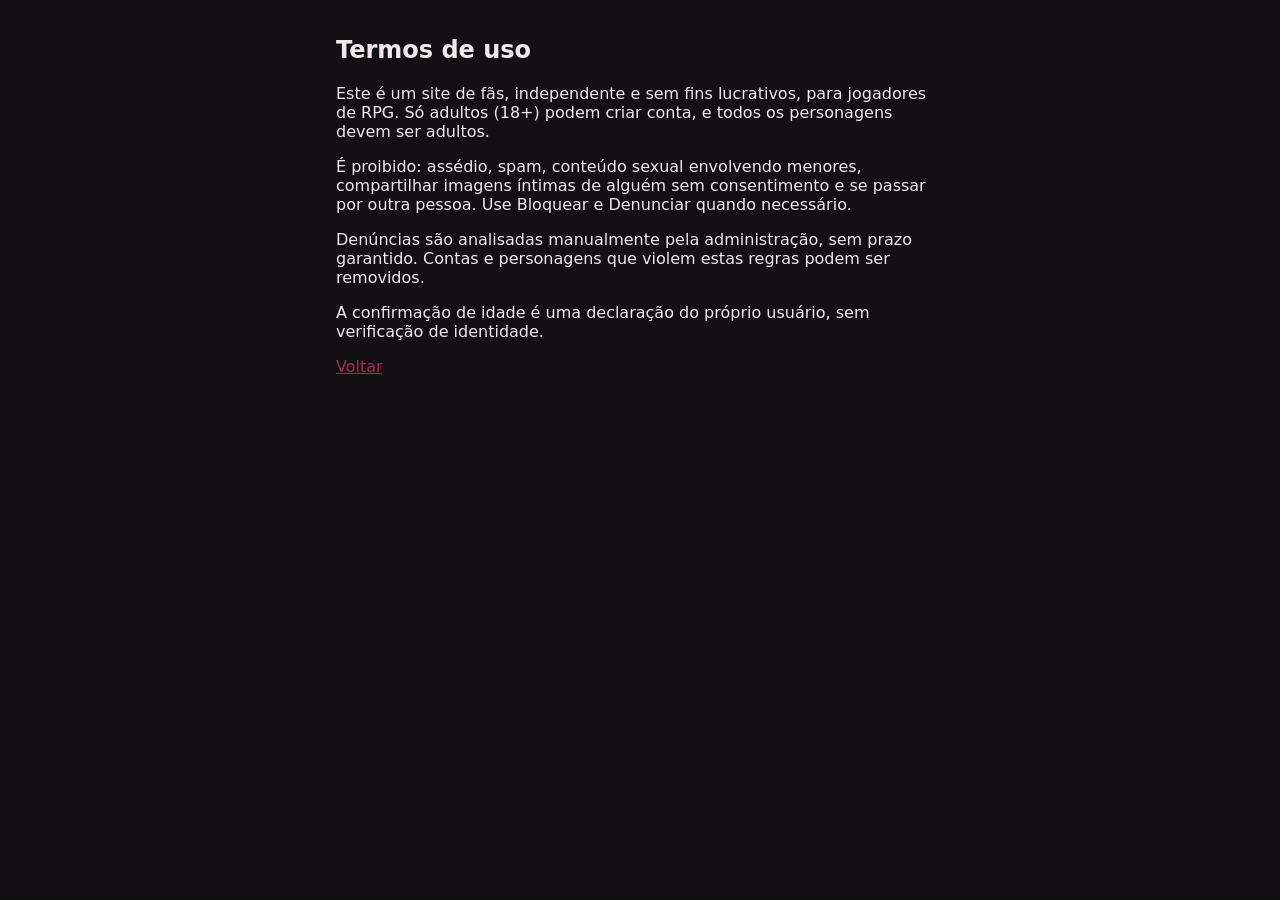
<file: terms.html>
<!doctype html><html lang="pt-BR"><head><meta charset="utf-8"><meta name="viewport" content="width=device-width,initial-scale=1"><title>Termos de uso</title><link rel="stylesheet" href="styles.css"></head><body><main>
<h2>Termos de uso</h2>
<p>Este é um site de fãs, independente e sem fins lucrativos, para jogadores de RPG. Só adultos (18+) podem criar conta, e todos os personagens devem ser adultos.</p>
<p>É proibido: assédio, spam, conteúdo sexual envolvendo menores, compartilhar imagens íntimas de alguém sem consentimento e se passar por outra pessoa. Use Bloquear e Denunciar quando necessário.</p>
<p>Denúncias são analisadas manualmente pela administração, sem prazo garantido. Contas e personagens que violem estas regras podem ser removidos.</p>
<p>A confirmação de idade é uma declaração do próprio usuário, sem verificação de identidade.</p>
<p><a href="./">Voltar</a></p></main></body></html>
</file>
<file: styles.css>
:root{--bg:#131014;--panel:#1d181e;--line:#2e2630;--wine:#8c1d3f;--wine2:#b3274d;--text:#efe9eb;--muted:#9b9097;font-family:system-ui,-apple-system,"Segoe UI",sans-serif}
*{box-sizing:border-box}
[hidden]{display:none!important}
body{margin:0;background:var(--bg);color:var(--text);min-height:100vh;padding:env(safe-area-inset-top) 0 env(safe-area-inset-bottom)}
.brand{font-family:Georgia,serif;font-style:italic;font-size:1.4rem;letter-spacing:.02em;margin:0}
.muted{color:var(--muted)}
.auth{max-width:380px;margin:0 auto;padding:12vh 20px 40px}
.auth .brand{font-size:2.4rem}
.tabs{display:flex;margin:24px 0 8px;border-bottom:1px solid var(--line)}
.tabs button{flex:1;background:none;border:0;border-bottom:2px solid transparent;color:var(--muted);padding:12px;font-size:1rem}
.tabs button.on{color:var(--text);border-color:var(--wine2)}
label{display:block;margin-top:14px;font-size:.85rem;color:var(--muted)}
input,select,textarea{display:block;width:100%;margin-top:6px;padding:12px;border-radius:8px;border:1px solid var(--line);background:var(--panel);color:var(--text);font:inherit;font-size:1rem}
input:focus,select:focus,textarea:focus,button:focus-visible{outline:2px solid var(--wine2);outline-offset:1px}
.check{display:flex;gap:10px;align-items:flex-start;line-height:1.4}
.check input{width:auto;margin-top:3px}
button{font:inherit;cursor:pointer;border-radius:8px;border:1px solid var(--line);background:var(--panel);color:var(--text);padding:11px 14px}
button.primary{width:100%;margin-top:18px;background:var(--wine);border-color:var(--wine);font-weight:600}
button.primary:hover{background:var(--wine2)}
button.link{border:0;background:none;color:var(--muted);width:100%;margin-top:6px;text-decoration:underline}
header{display:flex;justify-content:space-between;align-items:center;padding:14px 16px;border-bottom:1px solid var(--line)}
.chip{font-size:.8rem;color:var(--muted)}
main{padding:16px 16px 90px;max-width:640px;margin:0 auto}
nav{position:fixed;bottom:0;left:0;right:0;display:flex;background:var(--panel);border-top:1px solid var(--line);padding-bottom:env(safe-area-inset-bottom)}
nav button{flex:1;border:0;border-radius:0;background:none;color:var(--muted);padding:16px 8px}
nav button.on{color:var(--text);box-shadow:inset 0 2px 0 var(--wine2)}
.card{background:var(--panel);border:1px solid var(--line);border-radius:12px;padding:16px;margin-top:12px}
.card.off{opacity:.55}
.card h3{margin:0;font-family:Georgia,serif;font-size:1.2rem}
.card p{margin:8px 0 0;color:var(--muted);font-size:.9rem;line-height:1.4}
.tag{display:inline-block;margin-left:8px;padding:2px 8px;border-radius:99px;font:.7rem system-ui;background:var(--wine);color:#fff}
.actions{display:flex;flex-wrap:wrap;gap:8px;margin-top:12px}
.actions button{padding:8px 12px;font-size:.85rem}
.danger{color:#e0707e}
dialog{width:min(92vw,460px);max-height:92vh;overflow:auto;background:var(--bg);color:var(--text);border:1px solid var(--line);border-radius:14px;padding:20px}
dialog::backdrop{background:rgba(0,0,0,.7)}
dialog h2{margin:0;font-family:Georgia,serif}
.row{display:flex;gap:10px}.row>*{flex:1}
.row button{margin-top:18px}
#toast{position:fixed;left:50%;bottom:90px;transform:translateX(-50%) translateY(20px);background:#000;border:1px solid var(--wine2);padding:12px 16px;border-radius:8px;opacity:0;pointer-events:none;transition:.25s;max-width:90vw;z-index:9}
#toast.show{opacity:1;transform:translateX(-50%)}
@media (prefers-reduced-motion:reduce){*{transition:none!important}}
.prev{display:block;width:100%;max-height:300px;object-fit:cover;border-radius:10px;margin-top:10px}
.thumb{display:block;width:100%;aspect-ratio:4/5;max-height:360px;object-fit:cover;border-radius:10px;margin-bottom:12px}
nav button{padding:16px 2px;font-size:.8rem}
a{color:var(--wine2)}.small{font-size:.8rem}
.disc{padding:0;overflow:hidden}.disc .thumb{margin:0;max-height:55vh;border-radius:0}.disc .body{padding:14px 16px}
.pair{display:flex;gap:10px;margin-top:14px}.pair button{flex:1;padding:14px}
.pair .like{background:var(--wine);border-color:var(--wine)}
.mrow{display:flex;gap:12px;align-items:center;cursor:pointer}.mrow img{width:56px;height:70px;object-fit:cover;border-radius:8px;background:var(--line)}
.msgs{height:55vh;overflow:auto;display:flex;flex-direction:column;gap:6px;padding:8px 0}
.msg{max-width:78%;padding:8px 12px;border-radius:12px;background:var(--panel);word-wrap:break-word}
.msg.me{align-self:flex-end;background:var(--wine)}.msg small{display:block;opacity:.6;font-size:.7rem}
.send{display:flex;gap:8px}.send input{margin:0}
</file>
